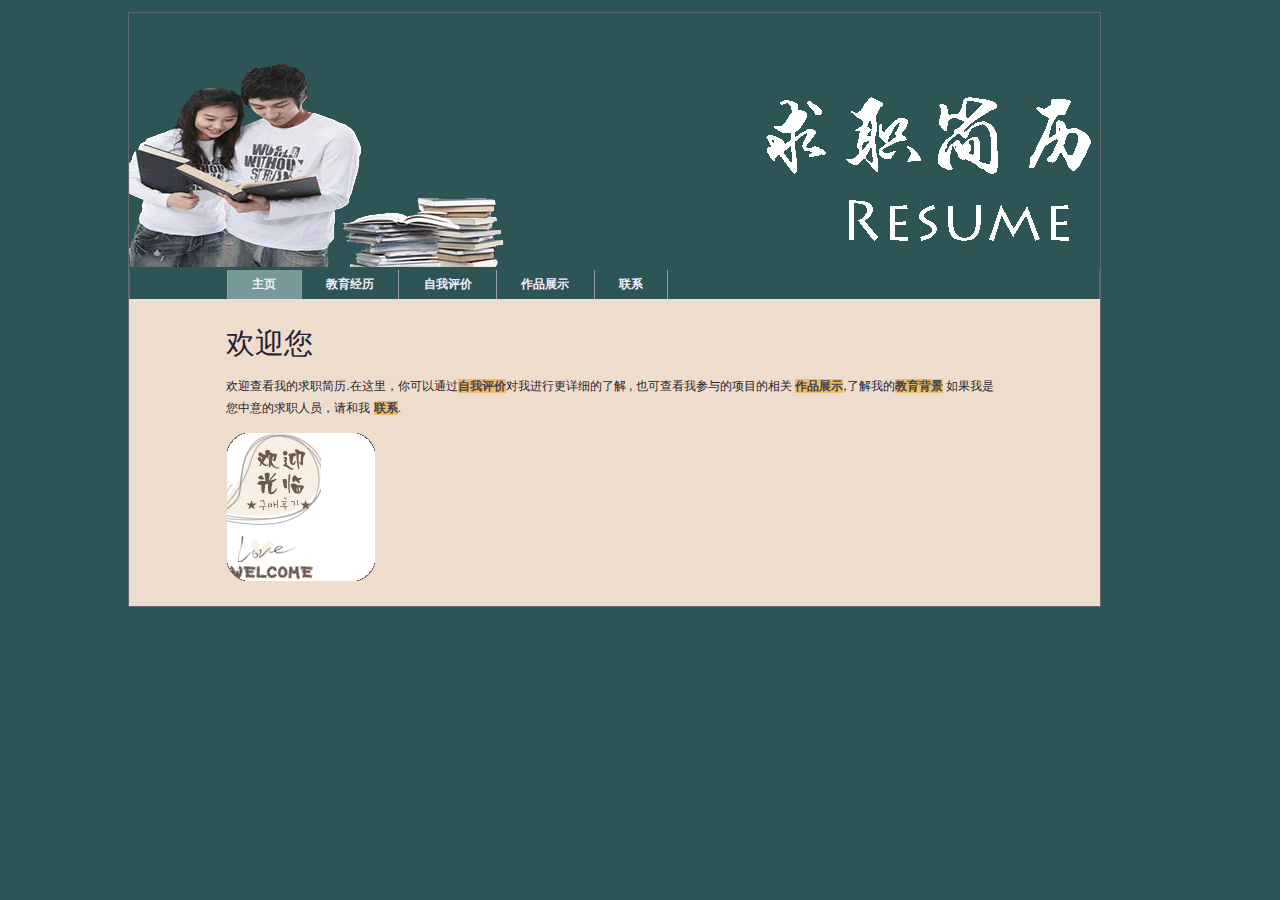
<file: Offer/index.html>
<!DOCTYPE html>
<html lang="en">
<head>
  <meta charset="utf-8" />
  <title>求职简历</title>
  <script src="scripts/modernizr-1.6.min.js"></script>
  <link rel="stylesheet" media="screen" href="styles/basic.css" />
</head>
<body>
  <header>
    <img src="images/logo.gif" alt="求职简历" />
    <nav>
      <ul>
        <li><a href="index.html">主页</a></li>
        <li><a href="educationExperience.html">教育经历</a></li>
        <li><a href="about.html">自我评价</a></li>
        <li><a href="ProjectExperience.html">作品展示</a></li>
        <li><a href="contact.html">联系</a></li>

      </ul>
    </nav>
  </header>
  <article>
    <h1>欢迎您</h1>
    <p id="intro">欢迎查看我的求职简历.在这里，你可以通过<a href="about.html">自我评价</a>对我进行更详细的了解 , 也可查看我参与的项目的相关 <a href="ProjectExperience.html">作品展示</a>,了解我的<a href="educationExperience.html">教育背景</a> 如果我是您中意的求职人员，请和我 <a href="contact.html">联系</a>.</p>
  </article>
  <script src="scripts/global.js"></script>
</body>
</html>
</file>
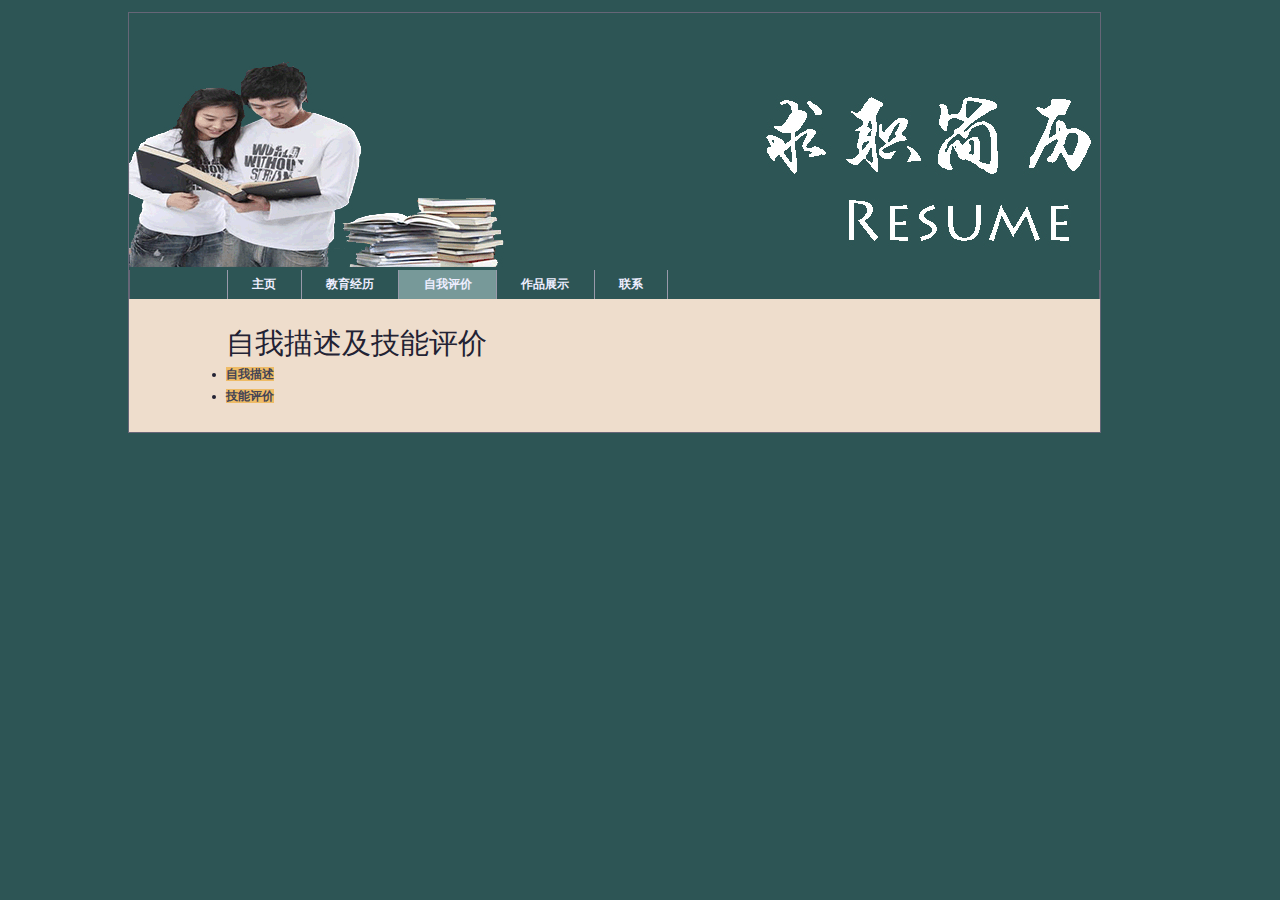
<file: Offer/about.html>
<!DOCTYPE html>
<html lang="en">
<head>
  <meta charset="utf-8" />
  <title>求职简历</title>
  <script src="scripts/modernizr-1.6.min.js"></script>
  <link rel="stylesheet" media="screen" href="styles/basic.css" />
</head>
<body>
  <header>
    <img src="images/logo.gif" alt="求职简历" />
    <nav>
      <ul>
          <li><a href="index.html">主页</a></li>
          <li><a href="educationExperience.html">教育经历</a></li>
          <li><a href="about.html">自我评价</a></li>
          <li><a href="ProjectExperience.html">作品展示</a></li>
          <li><a href="contact.html">联系</a></li>

      </ul>
    </nav>
  </header>
  <article>
    <h1>自我描述及技能评价</h1>
    <nav>
      <ul>
        <li><a href="#jay">自我描述</a></li>
        <li><a href="#domsters">技能评价</a></li>
      </ul>
    </nav>
    <section id="jay">
      <h2>自我描述</h2>
        <p>&nbsp;&nbsp;&nbsp;&nbsp;&nbsp;&nbsp;&nbsp;&nbsp;为人稳重，严谨务实，待人诚恳，工作认真负责，有较强的团队领导和组织能力，有较强的学习能力、逻辑能力，
            在校成绩优秀，吃苦耐劳，每年假期都参与暑期实训或自己寻找实习机会，锻炼社会工作能力</p>
        <p>&nbsp;&nbsp;&nbsp;&nbsp;&nbsp;&nbsp;&nbsp;&nbsp;爱好:乒乓球、篮球、围棋. 英语能力：能够熟练阅读相关英语文献</p>
    </section>
    <section id="domsters">
      <h2>技能评价</h2>
        <img src="images/skillevaluating.gif">
    </section>
  </article>
  <script src="scripts/global.js"></script>
</body>
</html>
</file>
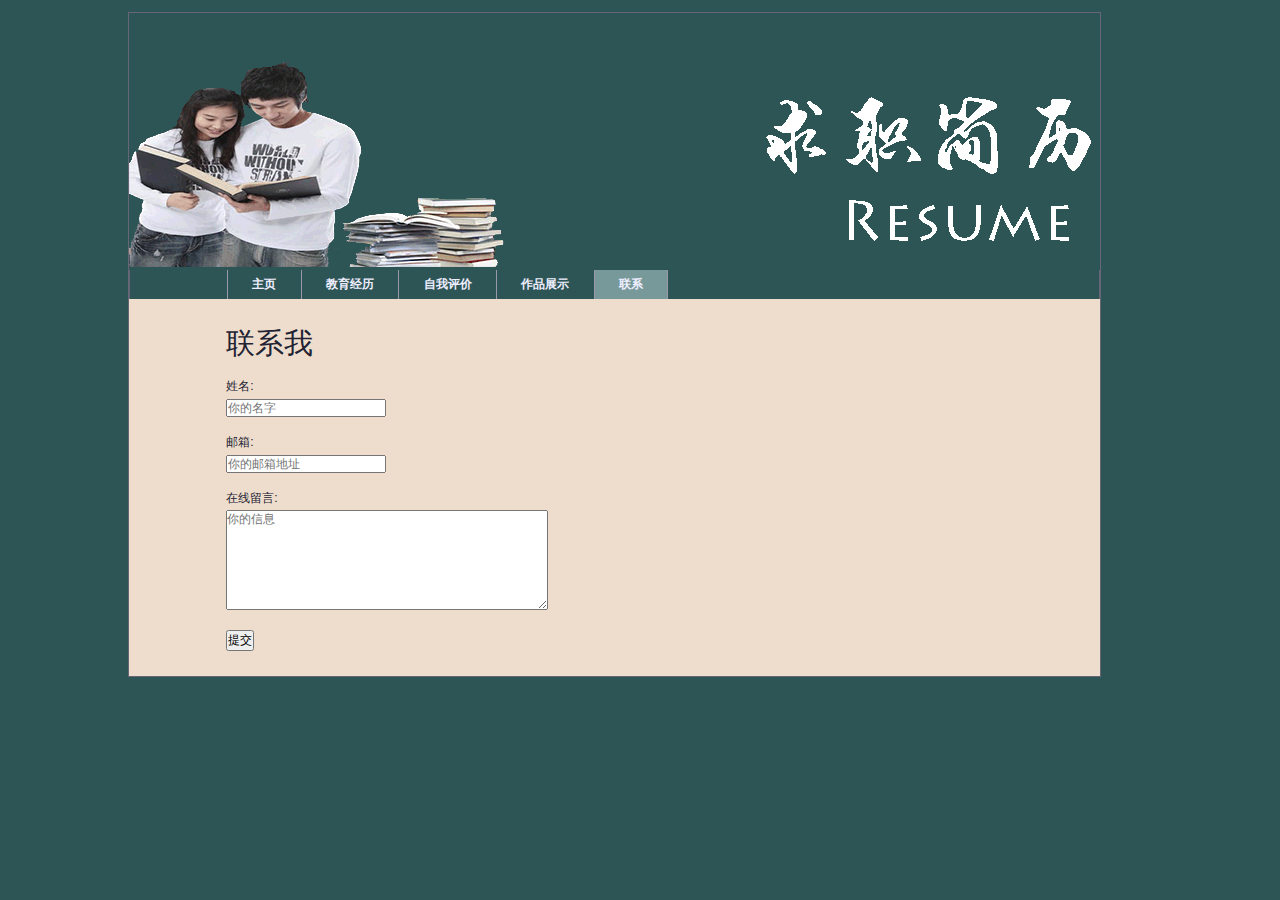
<file: Offer/contact.html>
<!DOCTYPE html>
<html lang="en">
<head>
  <meta charset="utf-8" />
  <title>求职简历</title>
  <script src="scripts/modernizr-1.6.min.js"></script>
  <link rel="stylesheet" media="screen" href="styles/basic.css" />
</head>
<body>
  <header>
    <img src="images/logo.gif" alt="求职简历" />
    <nav>
      <ul>
          <li><a href="index.html">主页</a></li>
          <li><a href="educationExperience.html">教育经历</a></li>
          <li><a href="about.html">自我评价</a></li>
          <li><a href="ProjectExperience.html">作品展示</a></li>
          <li><a href="contact.html">联系</a></li>


      </ul>
    </nav>
  </header>
  <article>
<h1>联系我</h1>
<form method="post" action="submit.html">
  <fieldset>
    <p>
     <label for="name">姓名:</label>
     <input type="text" id="name" name="name" placeholder="你的名字" required="required" />
    </p>
    <p>
     <label for="email">邮箱:</label>
     <input type="email" id="email" name="email" placeholder="你的邮箱地址" required="required" />
    </p>
    <p>
     <label for="message">在线留言:</label>
     <textarea cols="45" rows="7" id="message" name="message" required="required" placeholder="你的信息"></textarea>
    </p>
    <input type="submit" value="提交" />
   </fieldset>
</form>
  </article>
  <script src="scripts/global.js"></script>
</body>
</html>
</file>
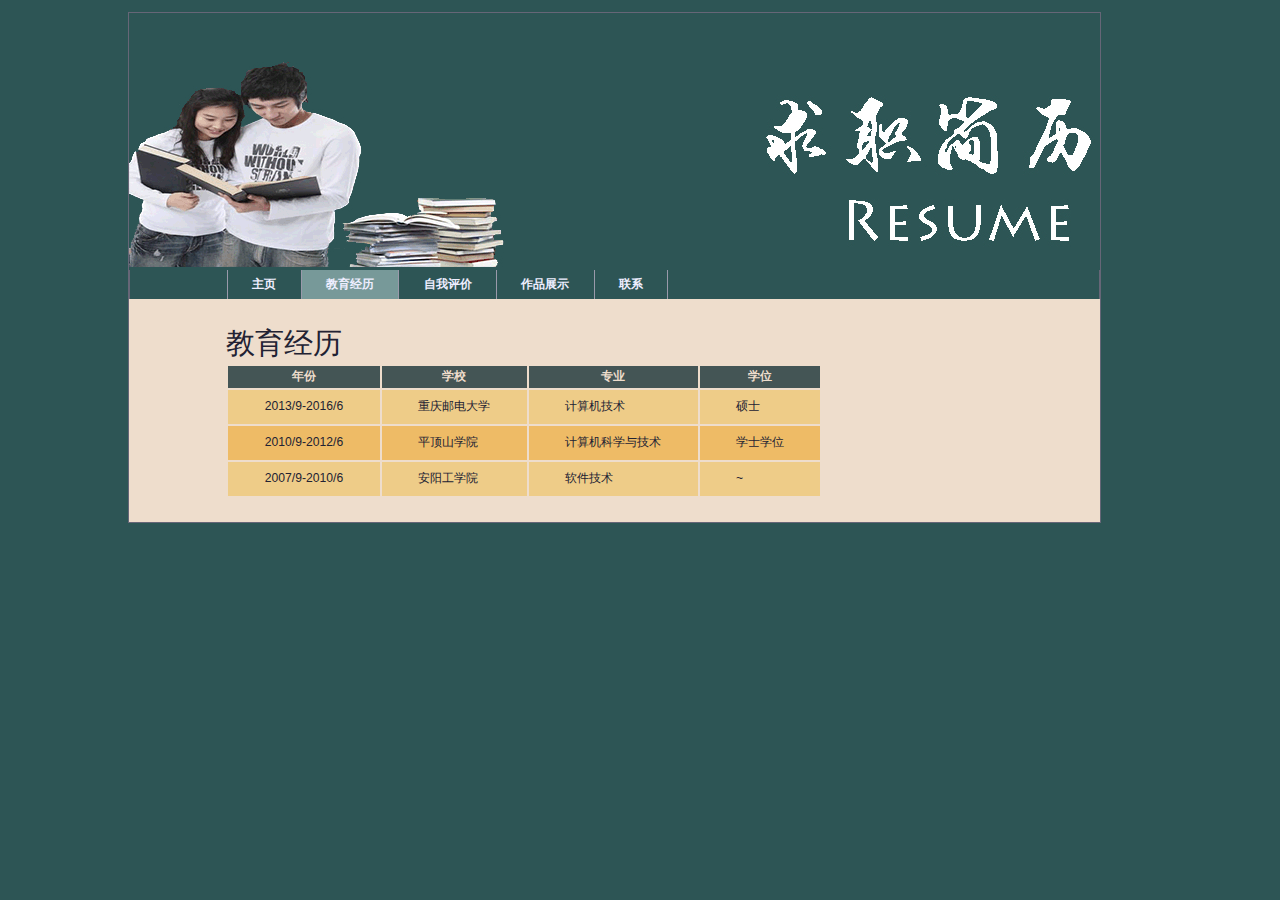
<file: Offer/educationExperience.html>
<!DOCTYPE html>
<html lang="en">
<head>
  <meta charset="utf-8" />
  <title>求职简历</title>
  <script src="scripts/modernizr-1.6.min.js"></script>
  <link rel="stylesheet" media="screen" href="styles/basic.css" />
</head>
<body>
  <header>
    <img src="images/logo.gif" alt="求职简历" />
    <nav>
      <ul>
          <li><a href="index.html">主页</a></li>
          <li><a href="educationExperience.html">教育经历</a></li>
          <li><a href="about.html">自我评价</a></li>
          <li><a href="ProjectExperience.html">作品展示</a></li>
          <li><a href="contact.html">联系</a></li>

      </ul>
    </nav>
  </header>
  <article>
    <h1>教育经历</h1>
    <table summary="when and where you can see the band">
      <thead>
      <tr>
        <th>年份</th>
        <th>学校</th>
        <th>专业</th>
        <th>学位</th>
      </tr>
      </thead>
      <tbody>
      <tr>
        <td>2013/9-2016/6</td>
        <td>重庆邮电大学</td>
        <td>计算机技术</td>
        <td>硕士</td>
      </tr>
      <tr>
          <td>2010/9-2012/6</td>
          <td>平顶山学院</td>
          <td>计算机科学与技术</td>
          <td>学士学位</td>
      </tr>
      <tr>
          <td>2007/9-2010/6</td>
          <td>安阳工学院</td>
          <td>软件技术</td>
          <td>~</td>
      </tr>

      </tbody>
    </table>
  </article>
  <script src="scripts/global.js"></script>
</body>
</html>
</file>
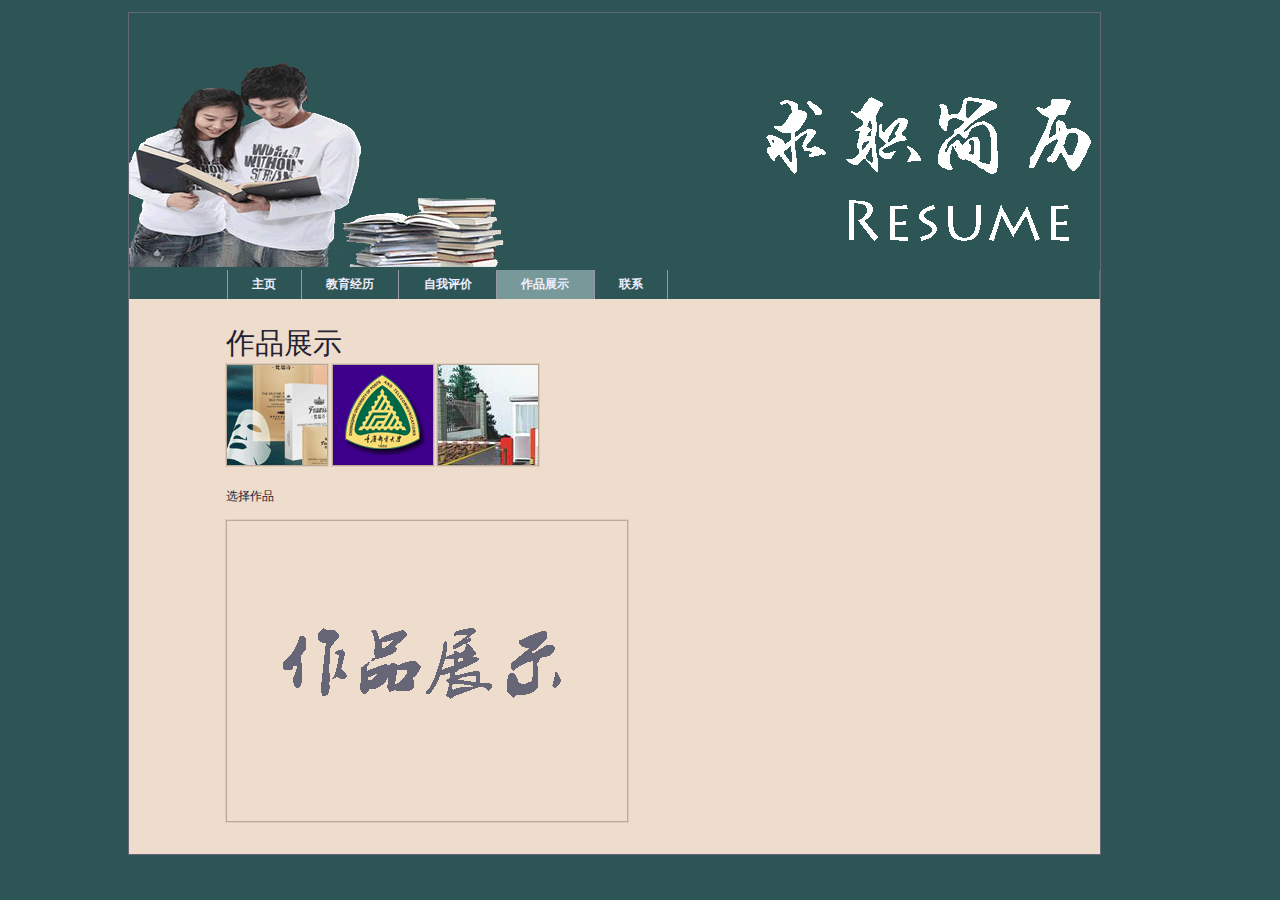
<file: Offer/ProjectExperience.html>
<!DOCTYPE html>
<html lang="en">
<head>
  <meta charset="utf-8" />
  <title>求职简历</title>
  <script src="scripts/modernizr-1.6.min.js"></script>
  <link rel="stylesheet" media="screen" href="styles/basic.css" />
</head>
<body>
  <header>
    <img src="images/logo.gif" alt="求职简历" />
    <nav>
      <ul>
          <li><a href="index.html">主页</a></li>
          <li><a href="educationExperience.html">教育经历</a></li>
          <li><a href="about.html">自我评价</a></li>
          <li><a href="ProjectExperience.html">作品展示</a></li>
          <li><a href="contact.html">联系</a></li>

      </ul>
    </nav>
  </header>
  <article>
    <h1>作品展示</h1>
    <ul id="imagegallery">
      <li>
        <a href="images/photos/Fonwise.jpg" title="梵瑞诗面膜宣传网站">
          <img src="images/photos/thumbnail_Fonwise.jpg" alt="梵瑞诗" />
        </a>
      </li>
      <li>
        <a href="images/photos/Retirement.jpg" title="重庆邮电大学离退休处工作平台">
          <img src="images/photos/thumbnail_Retirement.jpg" alt="离退休" />
        </a>
      </li>
      <li>
        <a href="images/photos/LRP.jpg" title="车牌识别">
          <img src="images/photos/thumbnail_LRP.jpg" alt="车牌" />
        </a>
      </li>

    </ul>
  </article>
  <script src="scripts/global.js"></script>
</body>
</html>
</file>
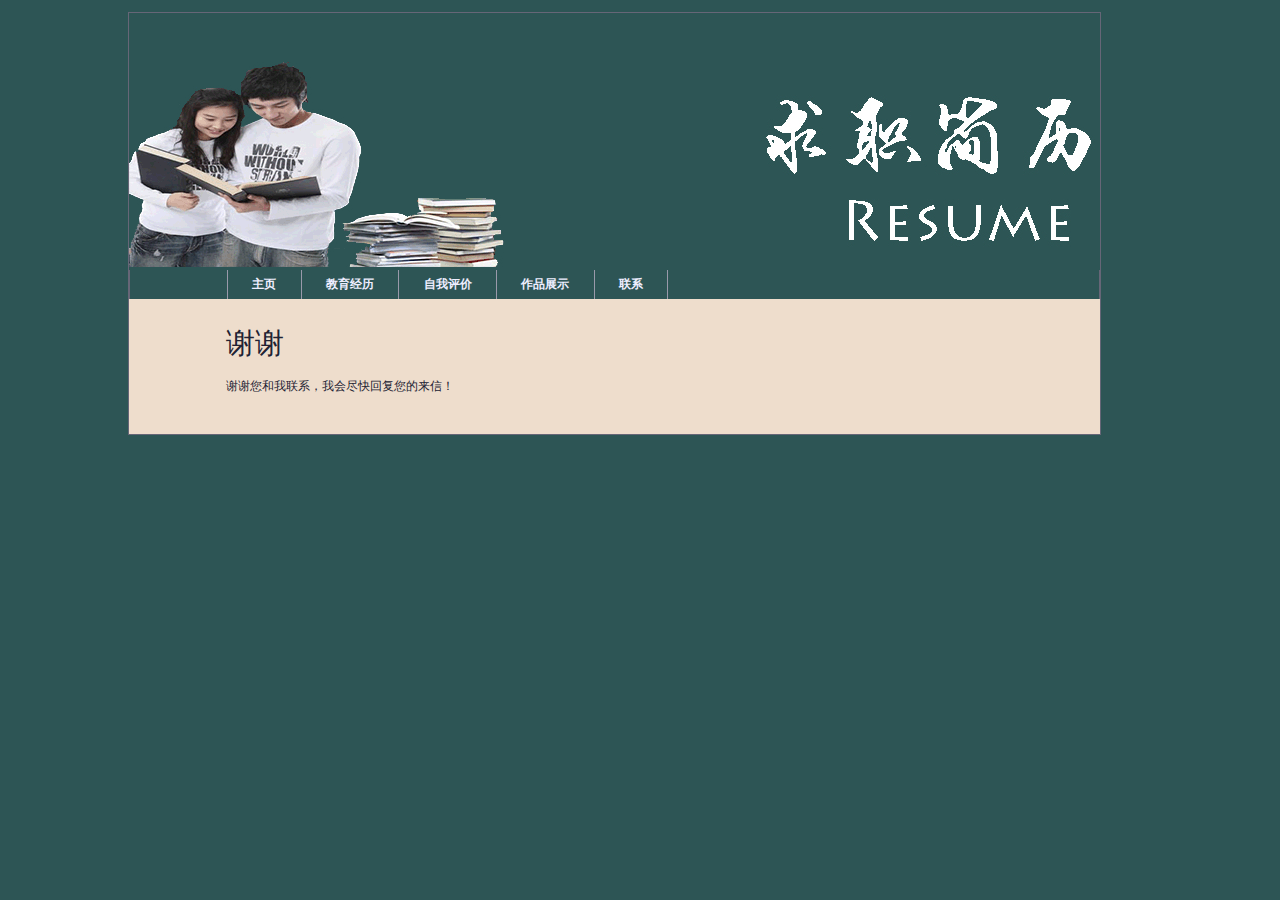
<file: Offer/submit.html>
<!DOCTYPE html>
<html lang="en">
<head>
  <meta charset="utf-8" />
  <title>求职简历</title>
  <script src="scripts/modernizr-1.6.min.js"></script>
  <link rel="stylesheet" media="screen" href="styles/basic.css" />
</head>
<body>
  <header>
    <img src="images/logo.gif" alt="求职简历" />
    <nav>
      <ul>
          <li><a href="index.html">主页</a></li>
          <li><a href="educationExperience.html">教育经历</a></li>
          <li><a href="about.html">自我评价</a></li>
          <li><a href="ProjectExperience.html">作品展示</a></li>
          <li><a href="contact.html">联系</a></li>

      </ul>
    </nav>
  </header>
  <article>
    <h1>谢谢</h1>
    <p>谢谢您和我联系，我会尽快回复您的来信！</p>
  </article>
  <script src="scripts/global.js"></script>
</body>
</html>
</file>
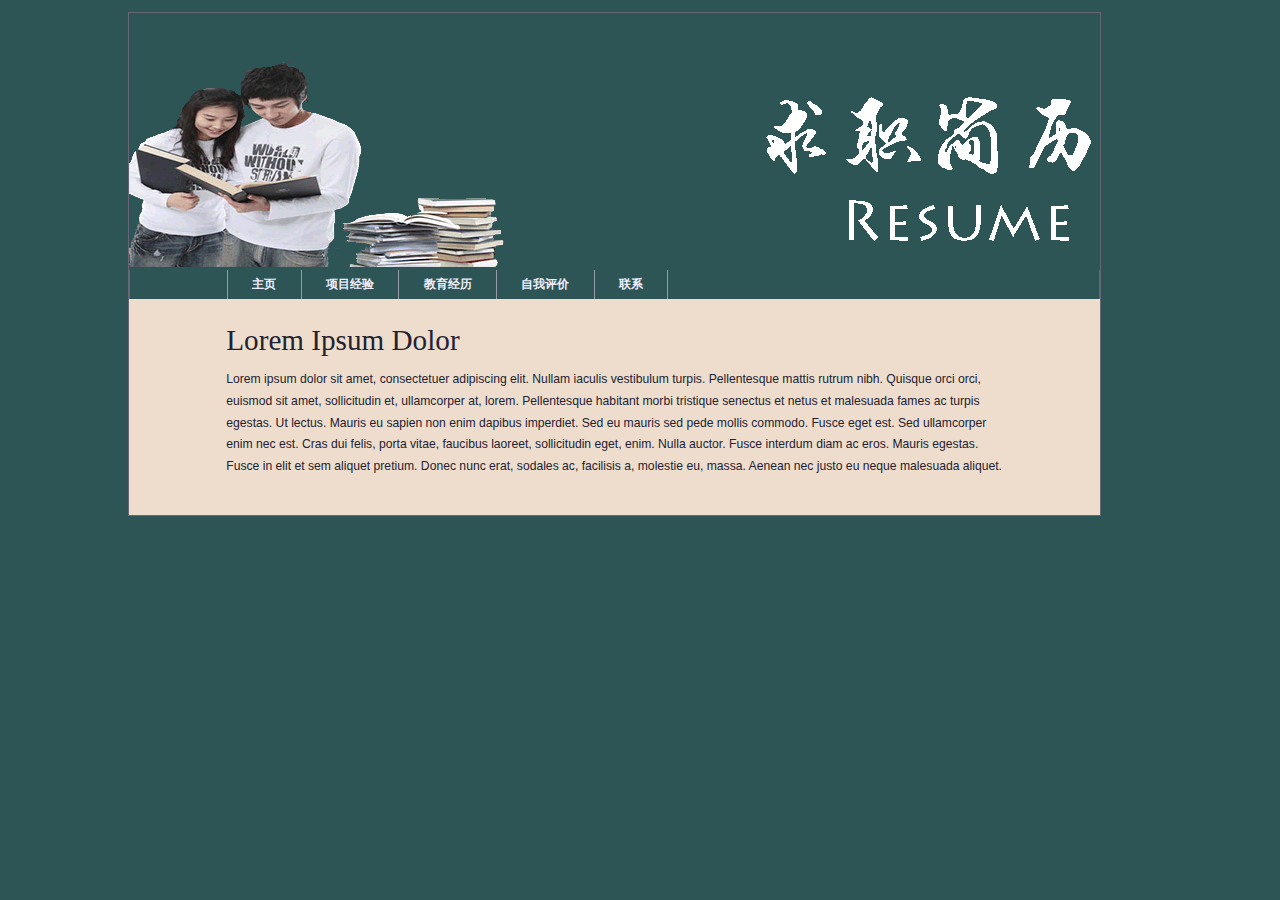
<file: Offer/template.html>
<!DOCTYPE html>
<html lang="en">
<head>
  <meta charset="utf-8" />
  <title>求职简历</title>
  <script src="scripts/modernizr-1.6.min.js"></script>
  <link rel="stylesheet" media="screen" href="styles/basic.css" />
</head>
<body>
  <header>
    <img src="images/logo.gif" alt="求职简历" />
    <nav>
      <ul>
        <li><a href="index.html">主页</a></li>
        <li><a href="ProjectExperience.html">项目经验</a></li>
        <li><a href="educationExperience.html">教育经历</a></li>
        <li><a href="about.html">自我评价</a></li>
          <li><a href="contact.html">联系</a></li>

      </ul>
    </nav>
  </header>
  <article>
    <h1>Lorem Ipsum Dolor</h1>
    <p>Lorem ipsum dolor sit amet, consectetuer adipiscing elit.
Nullam iaculis vestibulum turpis. Pellentesque mattis rutrum
nibh. Quisque orci orci, euismod sit amet, sollicitudin et,
ullamcorper at, lorem.
Pellentesque habitant morbi tristique senectus et netus
et malesuada fames ac turpis egestas.
Ut lectus. Mauris eu sapien non enim dapibus imperdiet.
Sed eu mauris sed pede mollis commodo.
Fusce eget est. Sed ullamcorper enim nec est.
Cras dui felis, porta vitae, faucibus laoreet, sollicitudin eget,
enim. Nulla auctor. Fusce interdum diam ac eros.
Mauris egestas. Fusce in elit et sem aliquet pretium.
Donec nunc erat, sodales ac, facilisis a, molestie eu, massa.
Aenean nec justo eu neque malesuada aliquet.</p>
  </article>
  <script src="scripts/global.js"></script>
</body>
</html>
</file>
<file: Offer/styles/basic.css>
/*基本样式表，方便管理*/
@import url(color.css);
@import url(layout.css);
@import url(typography.css);
</file>
